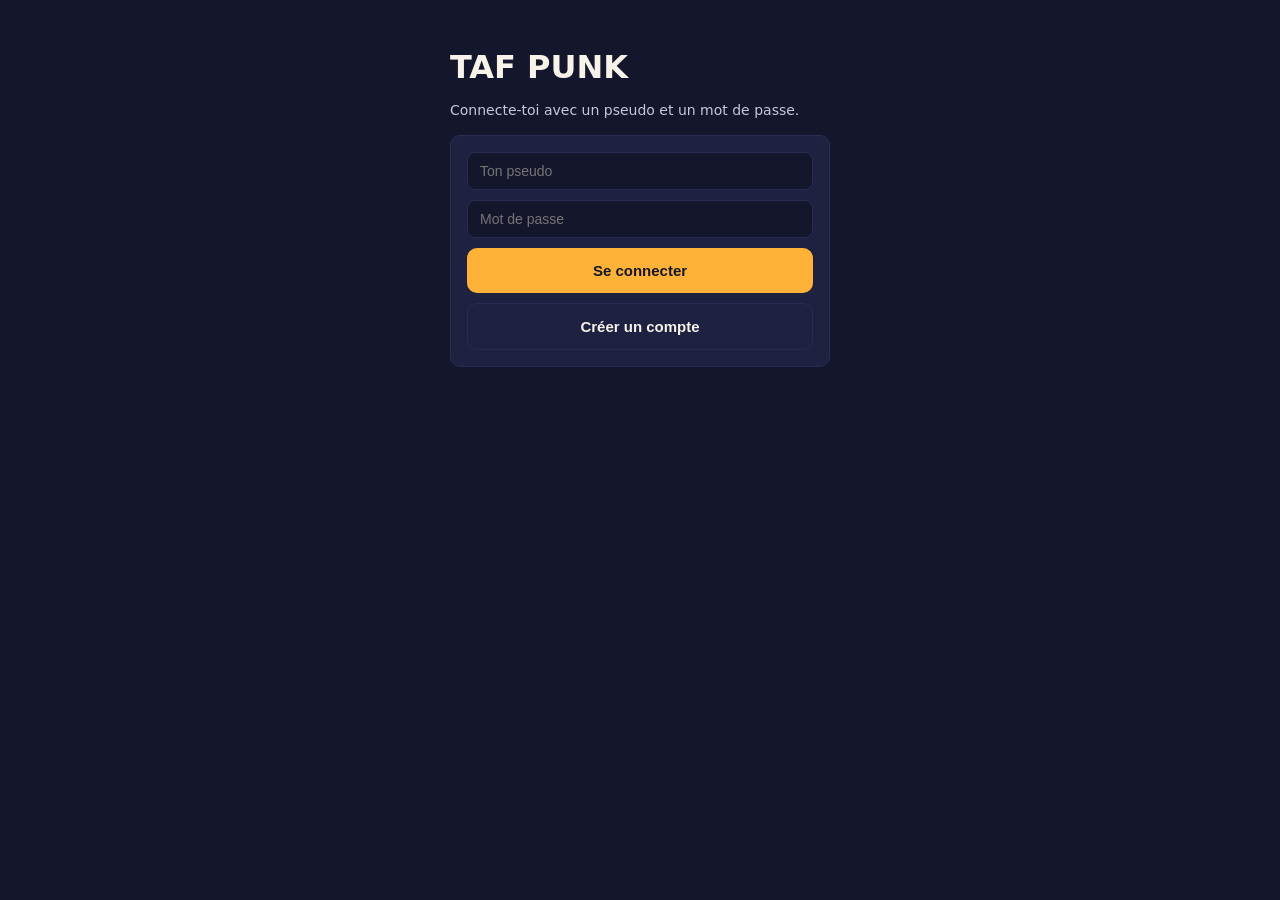
<file: index.html>
<!DOCTYPE html>
<html lang="fr">
<head>
<meta charset="UTF-8">
<meta name="viewport" content="width=device-width, initial-scale=1.0">
<title>TAF PUNK</title>
<link rel="stylesheet" href="style.css">
<style>
  h2 { font-size: 18px; margin: 32px 0 4px; }
  .row { display:flex; gap:10px; }
  .row input { flex:1; }
  .row button { width:auto; padding:0 18px; }
</style>
</head>
<body>

<!-- ========== SECTION CONNEXION ========== -->
<div class="wrap" id="authSection">
  <h1>TAF PUNK</h1>
  <p class="dim">Connecte-toi avec un pseudo et un mot de passe.</p>
  <div class="card">
    <input type="text" id="username" placeholder="Ton pseudo" autocomplete="username">
    <input type="password" id="password" placeholder="Mot de passe" autocomplete="current-password">
    <div id="authMsg"></div>
    <button id="loginBtn">Se connecter</button>
    <button id="signupBtn" class="secondary" style="margin-top:10px;">Créer un compte</button>
  </div>
</div>

<!-- ========== SECTION APPLICATION (connecté) ========== -->
<div class="wrap" id="appSection" style="display:none;">
  <div style="display:flex; justify-content:space-between; align-items:center;">
    <h1 style="margin:0;">TAF PUNK</h1>
    <button id="logoutBtn" class="secondary" style="width:auto; padding:8px 14px; font-size:12px;">Déconnexion</button>
  </div>
  <p class="dim">Connecté en tant que <b id="whoami"></b></p>

  <h2>Ta playlist</h2>
  <p class="dim">Une chanson par catégorie. Modifiable à tout moment — elle rejoint automatiquement chaque partie que tu rejoins.</p>
  <div id="list"></div>

  <h2>Créer une partie</h2>
  <div class="card">
    <p class="dim" style="margin-top:0;">Un code sera généré pour que ton équipe te rejoigne.</p>
    <div id="createMsg"></div>
    <button id="createRoomBtn">Créer la partie</button>
  </div>

  <h2>Rejoindre une partie</h2>
  <div class="card">
    <div class="row">
      <input type="text" id="codeInput" placeholder="EX: X7B9K2" style="text-transform:uppercase;">
      <button id="joinBtn" class="secondary">Rejoindre</button>
    </div>
    <div id="joinMsg"></div>
  </div>
</div>

<script type="module">
  import { supabase } from './supabase-client.js';
  import { extractYoutubeId, fetchYoutubeMetadata } from './youtube.js';

  const authSection = document.getElementById('authSection');
  const appSection = document.getElementById('appSection');
  const authMsg = document.getElementById('authMsg');
  const usernameInput = document.getElementById('username');
  const passwordInput = document.getElementById('password');

  // ---------- Auth helpers ----------
  function usernameToEmail(username) {
    const slug = username.trim().toLowerCase().replace(/[^a-z0-9_]/g, '');
    return `${slug}@tafpunk.local`;
  }
  function validateUsername(username) {
    return /^[a-zA-Z0-9_\-\s]{3,20}$/.test(username.trim());
  }
  function showAuthMsg(text, isError = true) {
    authMsg.textContent = text;
    authMsg.className = isError ? 'error' : 'success';
  }

  document.getElementById('loginBtn').addEventListener('click', async () => {
    const username = usernameInput.value;
    if (!validateUsername(username)) return showAuthMsg('Pseudo invalide (3 à 20 caractères).');
    const { error } = await supabase.auth.signInWithPassword({
      email: usernameToEmail(username),
      password: passwordInput.value,
    });
    if (error) return showAuthMsg('Pseudo ou mot de passe incorrect.');
    boot();
  });

  document.getElementById('signupBtn').addEventListener('click', async () => {
    const username = usernameInput.value;
    if (!validateUsername(username)) return showAuthMsg('Pseudo invalide (3 à 20 caractères, lettres/chiffres/espaces/tirets).');
    if (passwordInput.value.length < 6) return showAuthMsg('Le mot de passe doit faire au moins 6 caractères.');

    const { error } = await supabase.auth.signUp({
      email: usernameToEmail(username),
      password: passwordInput.value,
      options: { data: { username: username.trim() } },
    });
    if (error) {
      if (error.message.toLowerCase().includes('already')) return showAuthMsg('Ce pseudo est déjà pris.');
      return showAuthMsg(error.message);
    }
    boot();
  });

  document.getElementById('logoutBtn').addEventListener('click', async () => {
    await supabase.auth.signOut();
    window.location.reload();
  });

  // ---------- Boot : affiche la bonne section ----------
  async function boot() {
    const { data: userData } = await supabase.auth.getUser();
    if (!userData?.user) {
      authSection.style.display = 'block';
      appSection.style.display = 'none';
      return;
    }
    authSection.style.display = 'none';
    appSection.style.display = 'block';

    const { data: profile } = await supabase
      .from('profiles')
      .select('username')
      .eq('id', userData.user.id)
      .maybeSingle();
    document.getElementById('whoami').textContent = profile?.username || '—';

    loadPlaylist(userData.user.id);
  }

  // ---------- Playlist ----------
  async function loadPlaylist(userId) {
    const list = document.getElementById('list');
    list.innerHTML = '';

    const { data: categories } = await supabase.from('categories').select('*').order('id');
    const { data: submissions } = await supabase.from('submissions').select('*').eq('user_id', userId);

    (categories || []).forEach((cat) => {
      const existing = (submissions || []).find((s) => s.category_id === cat.id);
      renderCategoryCard(list, userId, cat, existing);
    });
  }

  function renderCategoryCard(list, userId, cat, existing) {
    const card = document.createElement('div');
    card.className = 'card';
    card.innerHTML = `
      <div class="cat-label">${cat.label}</div>
      <p class="dim" style="margin-top:0;">${cat.description || ''}</p>
      <input type="text" class="url-input" placeholder="Colle ton lien YouTube ici" value="${existing ? existing.youtube_url : ''}">
      <div class="status"></div>
      <div class="preview-zone"></div>
      <button class="save-btn" style="display:none;">Enregistrer</button>
    `;
    list.appendChild(card);

    const input = card.querySelector('.url-input');
    const status = card.querySelector('.status');
    const previewZone = card.querySelector('.preview-zone');
    const saveBtn = card.querySelector('.save-btn');

    let currentMeta = existing ? { videoId: existing.youtube_video_id, title: existing.title, url: existing.youtube_url } : null;
    if (existing) status.innerHTML = '<span class="success">✓ Enregistré</span>';

    let debounceTimer;
    input.addEventListener('input', () => {
      clearTimeout(debounceTimer);
      const url = input.value.trim();
      saveBtn.style.display = 'none';
      previewZone.innerHTML = '';
      status.textContent = '';
      if (!url) return;

      debounceTimer = setTimeout(async () => {
        const videoId = extractYoutubeId(url);
        if (!videoId) {
          status.innerHTML = '<span class="error">Lien YouTube invalide.</span>';
          return;
        }
        status.textContent = 'Vérification…';
        try {
          const meta = await fetchYoutubeMetadata(url);
          currentMeta = { videoId, title: meta.title, url };
          status.textContent = '';
          previewZone.innerHTML = `<div class="preview"><img src="${meta.thumbnail}" alt=""><span>${meta.title}</span></div>`;
          saveBtn.style.display = 'block';
        } catch {
          status.innerHTML = '<span class="error">Lien YouTube invalide.</span>';
        }
      }, 500);
    });

    saveBtn.addEventListener('click', async () => {
      if (!currentMeta) return;
      saveBtn.disabled = true;
      saveBtn.textContent = 'Enregistrement…';

      const { error } = await supabase.from('submissions').upsert(
        {
          user_id: userId,
          category_id: cat.id,
          youtube_url: currentMeta.url,
          youtube_video_id: currentMeta.videoId,
          title: currentMeta.title,
        },
        { onConflict: 'user_id,category_id' }
      );

      saveBtn.disabled = false;
      saveBtn.textContent = 'Enregistrer';
      if (error) {
        status.innerHTML = '<span class="error">Erreur, réessaie.</span>';
      } else {
        status.innerHTML = '<span class="success">✓ Enregistré</span>';
        saveBtn.style.display = 'none';
      }
    });
  }

  // ---------- Créer une partie ----------
  const CODE_CHARS = 'ABCDEFGHJKLMNPQRSTUVWXYZ23456789'; // sans 0/O/1/I
  function generateCode(length = 6) {
    let code = '';
    for (let i = 0; i < length; i++) code += CODE_CHARS[Math.floor(Math.random() * CODE_CHARS.length)];
    return code;
  }

  document.getElementById('createRoomBtn').addEventListener('click', async () => {
    const btn = document.getElementById('createRoomBtn');
    const createMsg = document.getElementById('createMsg');
    btn.disabled = true;
    btn.textContent = 'Création…';
    createMsg.textContent = '';

    const { data: userData } = await supabase.auth.getUser();
    if (!userData?.user) return;

    let created = false;
    for (let attempt = 0; attempt < 5 && !created; attempt++) {
      const code = generateCode();
      const { error } = await supabase.from('rooms').insert({ code, host_id: userData.user.id });
      if (!error) {
        // L'hôte rejoint automatiquement sa propre partie en tant que joueur
        const { error: selfJoinError } = await supabase
          .from('room_members')
          .insert({ room_code: code, user_id: userData.user.id });
        console.log('DEBUG auto-join hôte:', selfJoinError);
        window.location.href = `salon.html?code=${code}`;
        created = true;
      } else if (error.code !== '23505') {
        createMsg.className = 'error';
        createMsg.textContent = 'Impossible de créer la partie. Réessaie.';
        break;
      }
    }
    btn.disabled = false;
    btn.textContent = 'Créer la partie';
  });

  // ---------- Rejoindre une partie ----------
  const codeInput = document.getElementById('codeInput');
  codeInput.addEventListener('input', () => { codeInput.value = codeInput.value.toUpperCase(); });

  document.getElementById('joinBtn').addEventListener('click', async () => {
    const joinMsg = document.getElementById('joinMsg');
    const code = codeInput.value.trim();
    if (!code) return;

    joinMsg.textContent = '';
    const { data: userData } = await supabase.auth.getUser();
    if (!userData?.user) return;

    const { data: roomStatus, error: roomError } = await supabase
      .rpc('get_room_status', { p_code: code });

    if (roomError || !roomStatus) {
      joinMsg.className = 'error';
      joinMsg.textContent = 'Ce code ne correspond à aucune partie.';
      return;
    }
    if (roomStatus !== 'WAITING') {
      joinMsg.className = 'error';
      joinMsg.textContent = 'Cette partie a déjà commencé ou est terminée.';
      return;
    }

    const { error: joinError } = await supabase
      .from('room_members')
      .insert({ room_code: code, user_id: userData.user.id });

    if (joinError && joinError.code !== '23505') {
      joinMsg.className = 'error';
      joinMsg.textContent = 'Impossible de rejoindre la partie.';
      return;
    }
    window.location.href = `salon.html?code=${code}`;
  });

  boot();
</script>
</body>
</html>
</file>
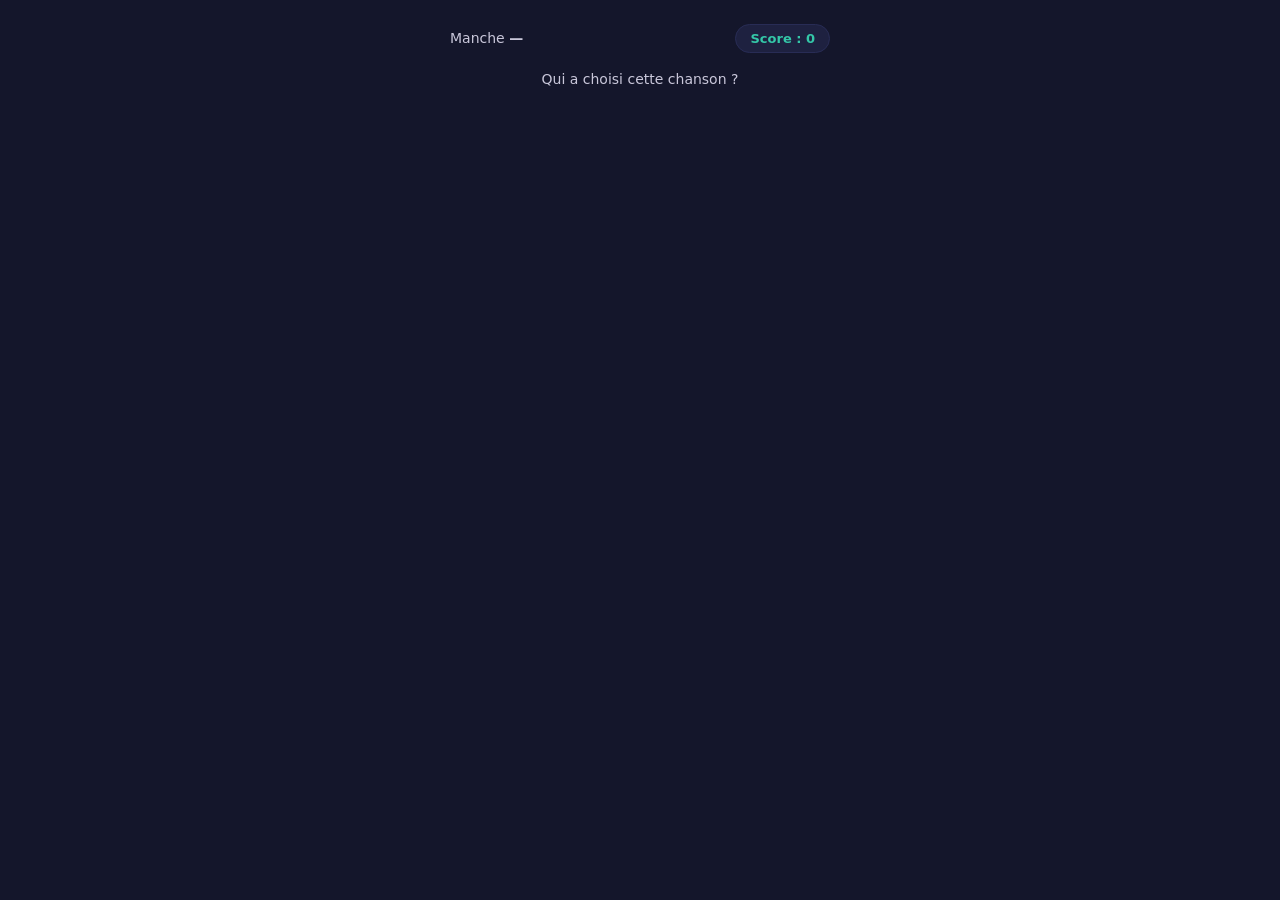
<file: joueur.html>
<!DOCTYPE html>
<html lang="fr">
<head>
<meta charset="UTF-8">
<meta name="viewport" content="width=device-width, initial-scale=1.0">
<title>TAF PUNK — Vote</title>
<link rel="stylesheet" href="style.css">
<style>
  .wrap { max-width: 420px; padding-top: 24px; }
  .top-bar { display:flex; justify-content:space-between; align-items:center; margin-bottom:16px; font-size:13px; }
  .score-chip { background:#1E2140; border:1px solid #282C55; border-radius:999px; padding:6px 14px; font-weight:700; color:#34C7A8; }
  .vote-grid { display:flex; flex-direction:column; gap:10px; margin-top:16px; }
  .vote-btn { padding:18px; border-radius:8px; font-weight:800; font-size:16px; background:#FFB238; color:#14162B; border:none; text-align:center; }
  .vote-btn.eliminated { background:#3A1E2A; color:#FF5D73; text-decoration:line-through; opacity:0.6; }
  .vote-btn.picked { outline:3px solid #F7F3EA; }
  .feedback { text-align:center; font-weight:800; margin:14px 0; }
  .feedback.correct { color:#34C7A8; }
  .feedback.wrong { color:#FF5D73; }
  .reveal-box { text-align:center; padding:30px 0; }
  .reveal-box .who { font-size:28px; font-weight:800; color:#34C7A8; margin:10px 0; }
</style>
</head>
<body>
<div class="wrap">
  <div class="top-bar">
    <span class="dim">Manche <b id="roundLabel">—</b></span>
    <span class="score-chip">Score : <span id="scoreLabel">0</span></span>
  </div>
  <p class="dim" style="text-align:center;">Qui a choisi cette chanson ?</p>
  <div id="gameArea"></div>
</div>

<script type="module">
  import { supabase } from './supabase-client.js';

  const code = new URLSearchParams(window.location.search).get('code');
  const gameArea = document.getElementById('gameArea');

  let userId = null;
  let answeredSubmissionId = null; // évite de re-cliquer sur la même chanson
  let profileCache = {};

  async function usernamesFor(ids) {
    const missing = ids.filter((id) => !profileCache[id]);
    if (missing.length) {
      const { data } = await supabase.from('profiles').select('id, username').in('id', missing);
      (data || []).forEach((p) => { profileCache[p.id] = p.username; });
    }
    return ids.map((id) => profileCache[id] || '…');
  }

  async function init() {
    const { data: userData } = await supabase.auth.getUser();
    if (!userData?.user) { window.location.href = 'index.html'; return; }
    userId = userData.user.id;

    await refreshScore();
    tick();
    setInterval(() => { tick(); refreshScore(); }, 1500);
  }

  async function refreshScore() {
    const { data } = await supabase
      .from('room_members')
      .select('score')
      .eq('room_code', code)
      .eq('user_id', userId)
      .maybeSingle();
    document.getElementById('scoreLabel').textContent = data?.score ?? 0;
  }

  async function tick() {
    const { data: state } = await supabase.rpc('get_current_round_state', { p_room_code: code });
    if (!state) return;

    document.getElementById('roundLabel').textContent = state.round_index;

    if (state.status === 'SOLVED') {
      await renderSolved(state);
      return;
    }
    await renderVoting(state);
  }

  async function renderVoting(state) {
    if (state.submission_id !== answeredSubmissionId) {
      answeredSubmissionId = null; // nouvelle chanson = on peut revoter
    }

    const names = await usernamesFor(state.option_user_ids);
    let html = '<div class="vote-grid">';
    state.option_user_ids.forEach((uid, i) => {
      const isElim = state.eliminated_user_ids.includes(uid);
      const disabled = isElim || answeredSubmissionId === state.submission_id;
      html += `<button class="vote-btn ${isElim ? 'eliminated' : ''}" data-uid="${uid}" ${disabled ? 'disabled' : ''}>${names[i]}</button>`;
    });
    html += '</div><div class="feedback" id="feedback"></div>';
    gameArea.innerHTML = html;

    gameArea.querySelectorAll('.vote-btn:not([disabled])').forEach((btn) => {
      btn.addEventListener('click', async () => {
        const chosenId = btn.dataset.uid;
        answeredSubmissionId = state.submission_id;
        gameArea.querySelectorAll('.vote-btn').forEach((b) => (b.disabled = true));
        btn.classList.add('picked');

        const { data: result } = await supabase.rpc('submit_guess', {
          p_round_id: state.round_id,
          p_chosen_user_id: chosenId,
        });

        const feedback = document.getElementById('feedback');
        if (result?.correct) {
          feedback.className = 'feedback correct';
          feedback.textContent = '✓ Bonne réponse ! +100 pts';
        } else if (result?.ok === false && result?.reason === 'time_up') {
          feedback.className = 'feedback wrong';
          feedback.textContent = 'Trop tard, une nouvelle chanson arrive…';
        } else {
          feedback.className = 'feedback wrong';
          feedback.textContent = 'Mauvaise réponse.';
        }
      });
    });
  }

  async function renderSolved(state) {
    const names = await usernamesFor([state.target_user_id]);
    gameArea.innerHTML = `
      <div class="reveal-box">
        <p class="dim">C'était</p>
        <p class="who">${names[0]}</p>
        <p class="dim">En attente de la prochaine manche…</p>
      </div>
    `;
  }

  init();
</script>
</body>
</html>
</file>
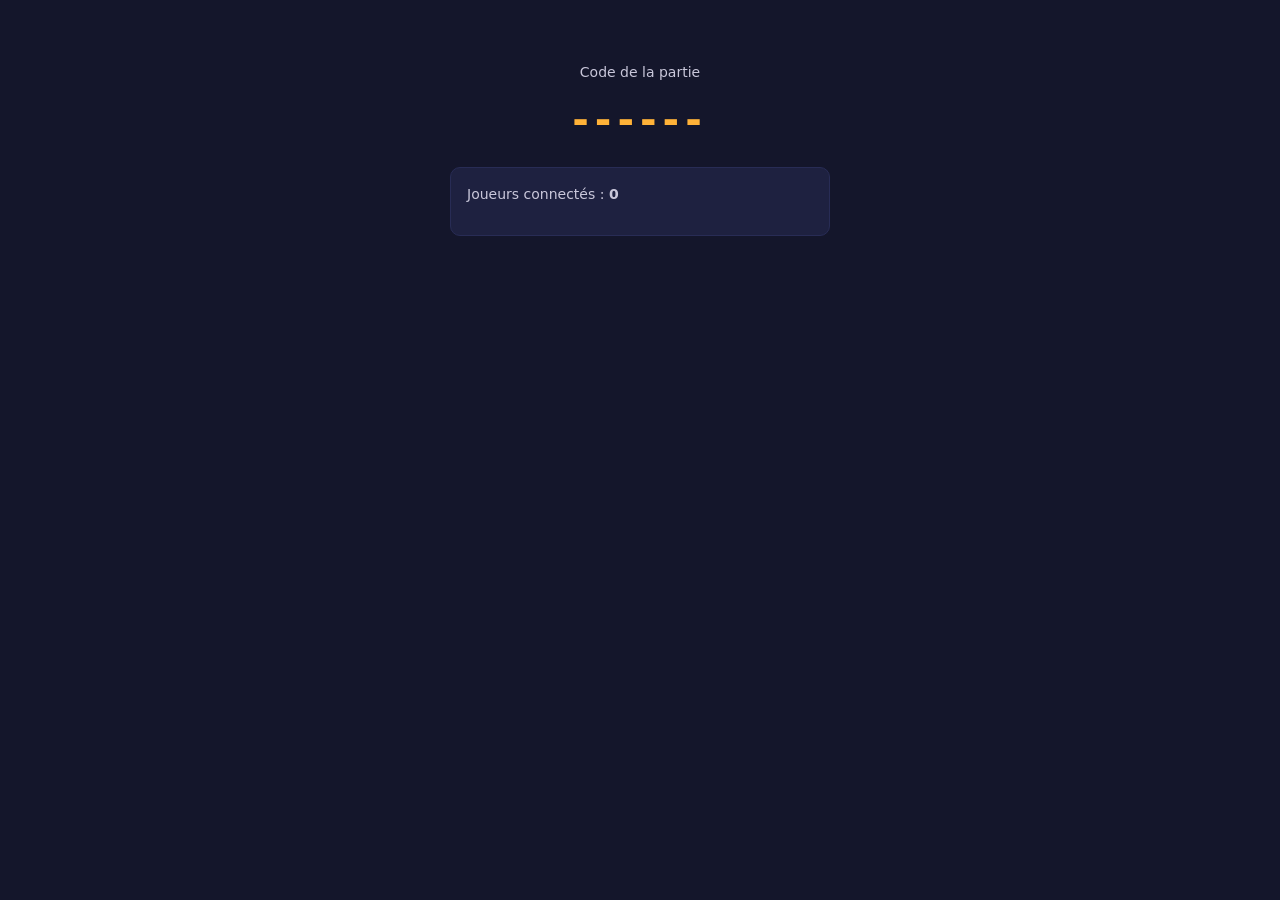
<file: salon.html>
<!DOCTYPE html>
<html lang="fr">
<head>
<meta charset="UTF-8">
<meta name="viewport" content="width=device-width, initial-scale=1.0">
<title>TAF PUNK — Salle d'attente</title>
<link rel="stylesheet" href="style.css">
<style>
  .code-display {
    font-size: 40px;
    font-weight: 800;
    letter-spacing: 6px;
    text-align: center;
    color: #FFB238;
    margin: 12px 0 24px;
  }
  .member-row {
    display: flex;
    align-items: center;
    gap: 10px;
    padding: 10px 0;
    border-bottom: 1px solid #282C55;
  }
  .member-row:last-child { border-bottom: none; }
  .dot { width: 8px; height: 8px; border-radius: 50%; background: #34C7A8; }
</style>
</head>
<body>
<div class="wrap">
  <p class="dim" style="text-align:center;">Code de la partie</p>
  <div class="code-display" id="codeDisplay">------</div>

  <div class="card">
    <p class="dim" style="margin-top:0;">Joueurs connectés : <b id="count">0</b></p>
    <div id="members"></div>
  </div>

  <div id="hostActions" style="display:none;">
    <button id="startBtn">Démarrer la partie</button>
  </div>
  <p id="waitMsg" class="dim" style="text-align:center; display:none;">En attente que l'hôte démarre la partie…</p>
  <div id="msg"></div>
</div>

<script type="module">
  import { supabase } from './supabase-client.js';

  const code = new URLSearchParams(window.location.search).get('code');
  const codeDisplay = document.getElementById('codeDisplay');
  const membersEl = document.getElementById('members');
  const countEl = document.getElementById('count');
  const hostActions = document.getElementById('hostActions');
  const waitMsg = document.getElementById('waitMsg');
  const msg = document.getElementById('msg');

  if (!code) {
    window.location.href = 'create-room.html';
  }
  codeDisplay.textContent = code;

  let userId = null;
  let isHost = false;

  async function init() {
    const { data: userData } = await supabase.auth.getUser();
    if (!userData?.user) {
      window.location.href = 'index.html';
      return;
    }
    userId = userData.user.id;

    const { data: room, error: roomError } = await supabase
      .from('rooms')
      .select('host_id, status')
      .eq('code', code)
      .maybeSingle();

    if (roomError || !room) {
      msg.className = 'error';
      msg.textContent = 'Partie introuvable.';
      return;
    }

    isHost = room.host_id === userId;
    hostActions.style.display = isHost ? 'block' : 'none';
    waitMsg.style.display = isHost ? 'none' : 'block';

    await loadMembers();
    subscribeRealtime();
  }

  async function loadMembers() {
    const { data: members, error } = await supabase
      .from('room_members')
      .select('user_id, profiles(username)')
      .eq('room_code', code)
      .order('joined_at');

    console.log('DEBUG loadMembers:', members, error);

    membersEl.innerHTML = '';
    (members || []).forEach((m) => {
      const row = document.createElement('div');
      row.className = 'member-row';
      row.innerHTML = `<span class="dot"></span> ${m.profiles?.username || 'Joueur'}`;
      membersEl.appendChild(row);
    });
    countEl.textContent = (members || []).length;
  }

  function subscribeRealtime() {
    supabase
      .channel(`room-${code}`)
      .on(
        'postgres_changes',
        { event: '*', schema: 'public', table: 'room_members', filter: `room_code=eq.${code}` },
        () => loadMembers()
      )
      .on(
        'postgres_changes',
        { event: 'UPDATE', schema: 'public', table: 'rooms', filter: `code=eq.${code}` },
        (payload) => {
          if (payload.new.status === 'IN_PROGRESS' && !isHost) {
            window.location.href = `joueur.html?code=${code}`;
          }
        }
      )
      .subscribe();
  }

  document.getElementById('startBtn').addEventListener('click', async () => {
    const { error } = await supabase
      .from('rooms')
      .update({ status: 'IN_PROGRESS' })
      .eq('code', code);

    if (error) {
      msg.className = 'error';
      msg.textContent = 'Impossible de démarrer la partie.';
      return;
    }
    window.location.href = `presentateur.html?code=${code}`;
  });

  init();
</script>
</body>
</html>
</file>
<file: style.css>
* { box-sizing: border-box; }
body {
  margin: 0;
  background: #14162B;
  color: #F7F3EA;
  font-family: system-ui, -apple-system, "Segoe UI", sans-serif;
}
.wrap {
  max-width: 420px;
  margin: 0 auto;
  padding: 48px 20px;
}
h1 {
  font-size: 32px;
  margin: 0 0 8px;
}
.dim { color: #C9C7DA; font-size: 14px; line-height: 1.5; }
.card {
  background: #1E2140;
  border: 1px solid #282C55;
  border-radius: 10px;
  padding: 16px;
  margin-bottom: 12px;
}
input {
  width: 100%;
  background: #14162B;
  border: 1px solid #282C55;
  border-radius: 8px;
  padding: 10px 12px;
  color: #F7F3EA;
  font-size: 14px;
  margin-bottom: 10px;
}
button {
  width: 100%;
  background: #FFB238;
  color: #14162B;
  border: none;
  border-radius: 10px;
  padding: 14px;
  font-weight: 800;
  font-size: 15px;
  cursor: pointer;
}
button:disabled { opacity: 0.6; cursor: default; }
button.secondary {
  background: transparent;
  border: 1px solid #282C55;
  color: #F7F3EA;
}
.error { color: #FF5D73; font-size: 13px; margin: 8px 0; }
.success { color: #34C7A8; font-size: 13px; font-weight: 700; }
.cat-label { color: #FFB238; font-size: 11px; font-weight: 700; text-transform: uppercase; margin-bottom: 4px; }
.preview { display: flex; gap: 10px; align-items: center; margin: 8px 0; }
.preview img { width: 56px; height: 40px; object-fit: cover; border-radius: 6px; }
</file>
